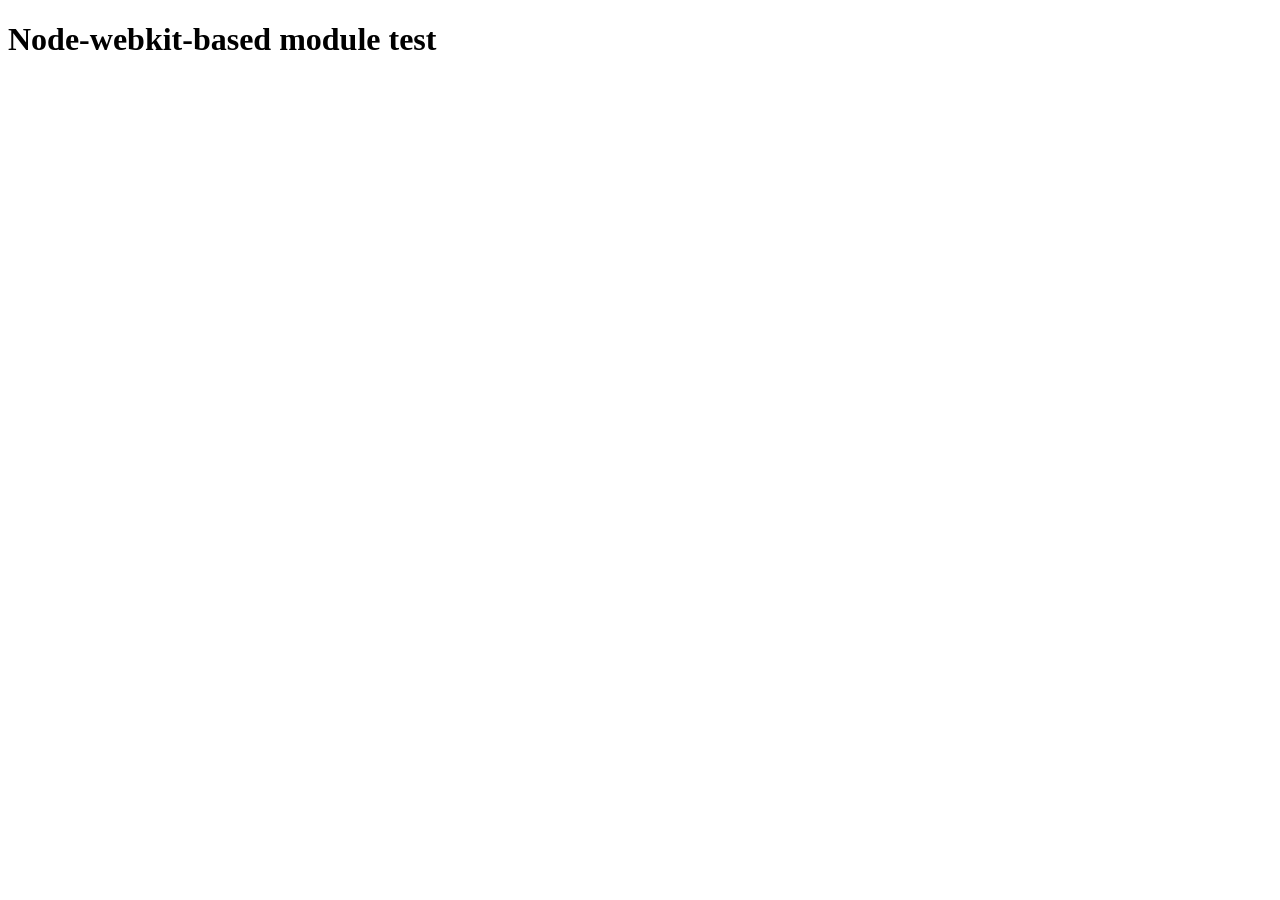
<file: node_modules/@mapbox/node-pre-gyp/lib/util/nw-pre-gyp/index.html>
<!doctype html>
<html>
<head>
<meta charset="utf-8">
<title>Node-webkit-based module test</title>
<script>
function nwModuleTest(){
   var util = require('util');
   var moduleFolder = require('nw.gui').App.argv[0];
   try {
      require(moduleFolder);
   } catch(e) {
      if( process.platform !== 'win32' ){
         util.log('nw-pre-gyp error:');
         util.log(e.stack);
      }
      process.exit(1);
   }
   process.exit(0);
}
</script>
</head>
<body onload="nwModuleTest()">
<h1>Node-webkit-based module test</h1>
</body>
</html>
</file>
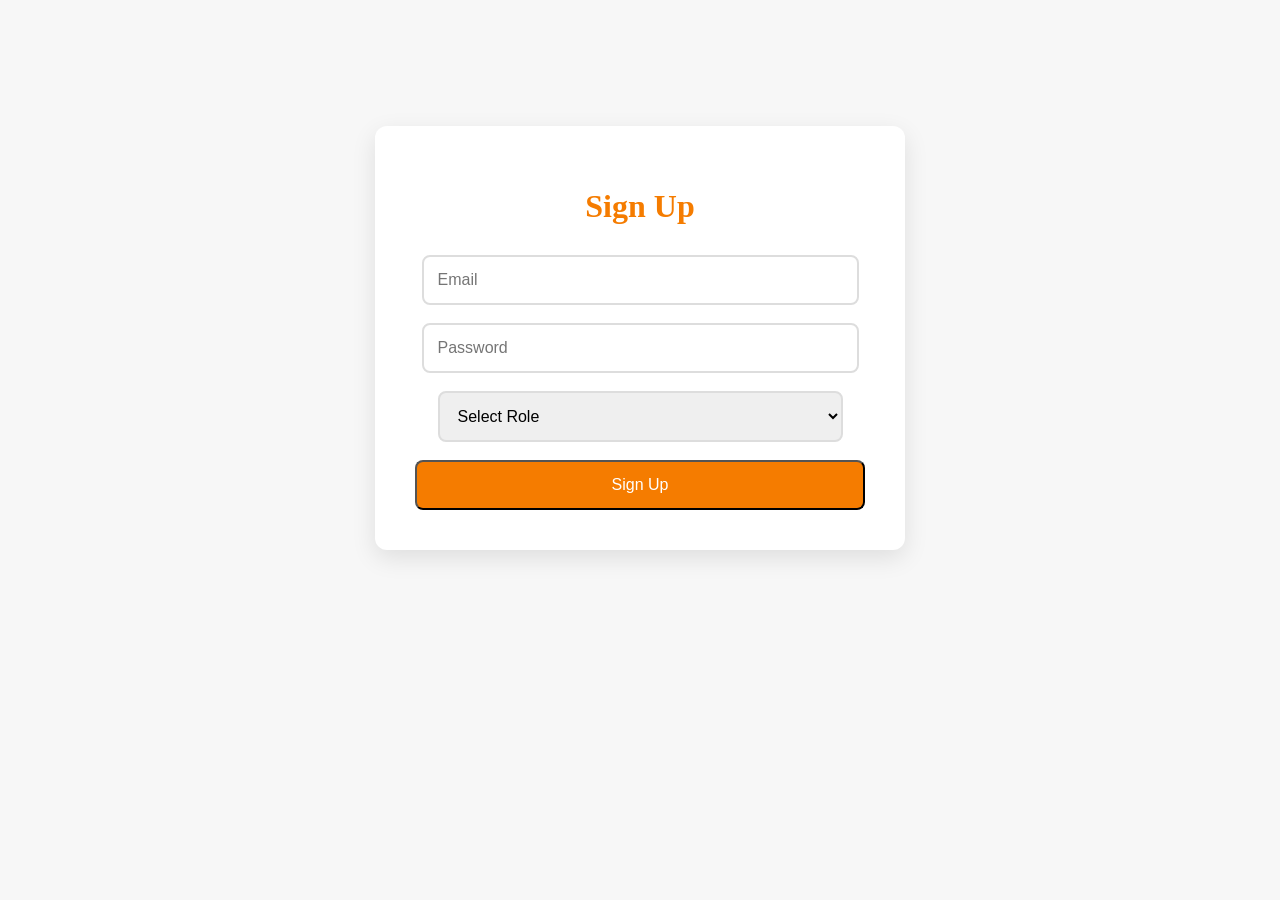
<file: public/signup.html>
<!DOCTYPE html>
<html lang="en">
<head>
    <meta charset="UTF-8">
    <meta name="viewport" content="width=device-width, initial-scale=1.0">
    <title>Signup</title>
    <link rel="stylesheet" href="signup.css">
</head>
<body>
<div class="container">

    <h1>Sign Up</h1>
    
    <form id="signupForm">
        <input type="email" id="signupEmail" placeholder="Email" required />
        <input type="password" id="signupPassword" placeholder="Password" required />
        <select id="signupRole" required>
            <option value="" disabled selected>Select Role</option>
            <option value="Customer">Customer</option>
            <option value="Admin">Admin</option>
        </select>
        <button type="submit">Sign Up</button>
    </form>
</div>
    
    <div id="validationMessage"></div>

    <script src="signup.js"></script>
</body>
</html>
</file>
<file: public/signup.css>
/* Signup Page Specific Styles */
body {
    background-color: #f7f7f7;
}

.container {
    width: 100%;
    max-width: 450px;
    padding: 40px;
    margin: auto;
    text-align: center;
    justify-content: center;
    margin-top: 10%;
    background-color: #ffffff;
    border-radius: 12px;
    box-shadow: 0 8px 24px rgba(0, 0, 0, 0.1);
}

h1 {
    font-size: 32px;
    color: #f57c00;
    margin-bottom: 30px;
}

form input, form select {
    font-size: 16px;
    padding: 14px;
    justify-content: center;
    margin-bottom: 18px;
    border-radius: 8px;
    border: 2px solid #ddd;
    width: 90%;
}

form input[type="email"]:focus, 
form input[type="password"]:focus,
form select:focus {
    border-color: #f57c00;
}

button {
    background-color: #f57c00;
    padding: 14px;
    font-size: 16px;
    color: white;
    border-radius: 8px;
    cursor: pointer;
    width: 100%;
}

button:hover {
    background-color: #ff9800;
}

a {
    color: #f57c00;
    font-size: 14px;
    text-decoration: none;
    margin-top: 15px;
}

a:hover {
    color: #ff9800;
}

#validationMessage {
    color: red;
    font-size: 14px;
    text-align: center;
    margin-top: 10px;
}
</file>
